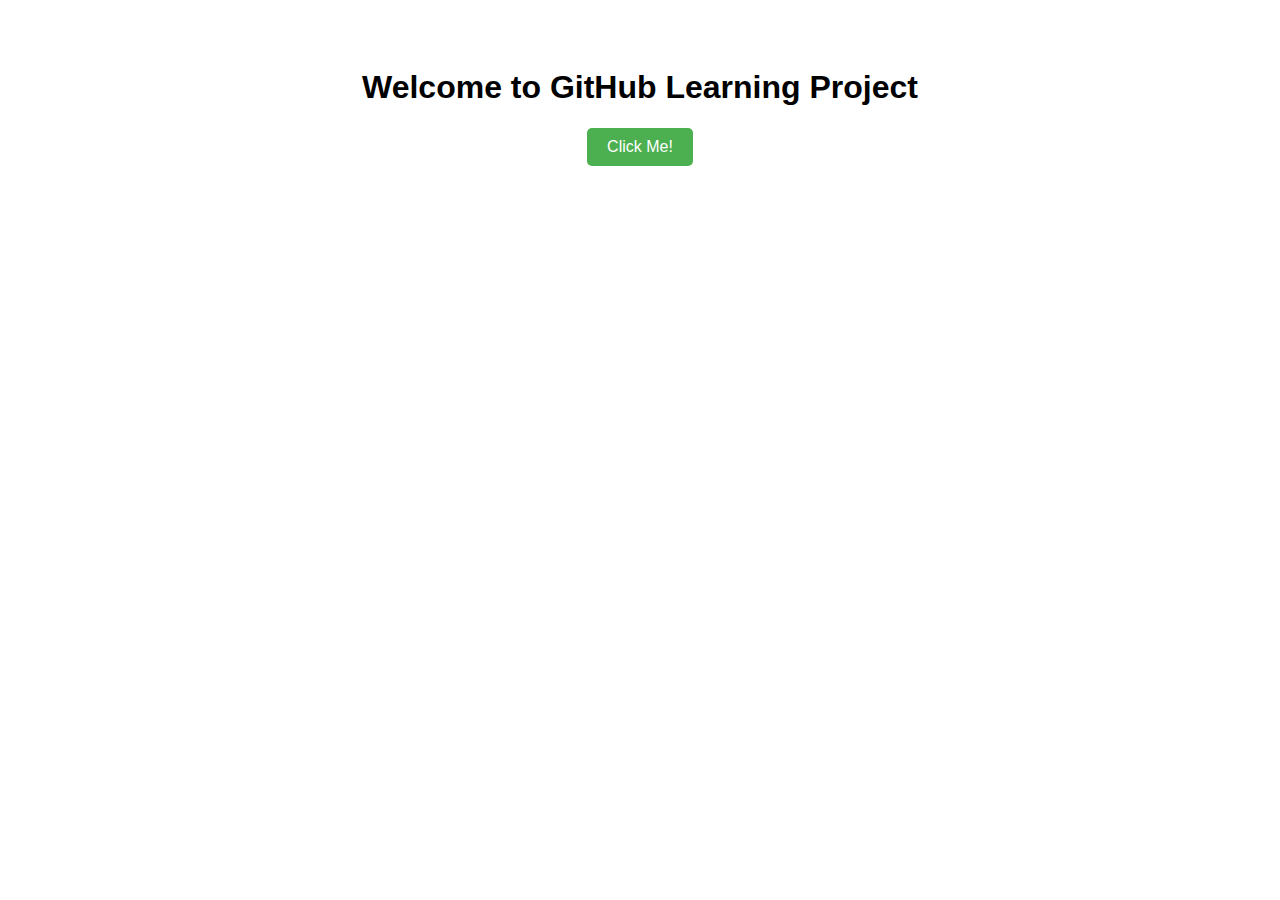
<file: index.html>
<!DOCTYPE html>
<html>

<head>
    <title>GitHub Learning Project</title>
    <link rel="stylesheet" href="style.css">
</head>

<body>
    <h1>Welcome to GitHub Learning Project</h1>
    <button id="click here">Click Me!</button>
    <p id="demo"></p>

    <script>
        document.getElementById("clickBtn").addEventListener("click", function() {
            document.getElementById("demo").innerText = "Button clicked! 🎉";
        });
    </script>
</body>

</html>
</file>
<file: style.css>
body {
    font-family: Arial, sans-serif;
    padding: 40px;
    text-align: center;
}

button {
    padding: 10px 20px;
    font-size: 16px;
    cursor: pointer;
    background-color: #4CAF50;
    color: white;
    border: none;
    border-radius: 5px;
}

button:hover {
    background-color: #45a049;
}
</file>
